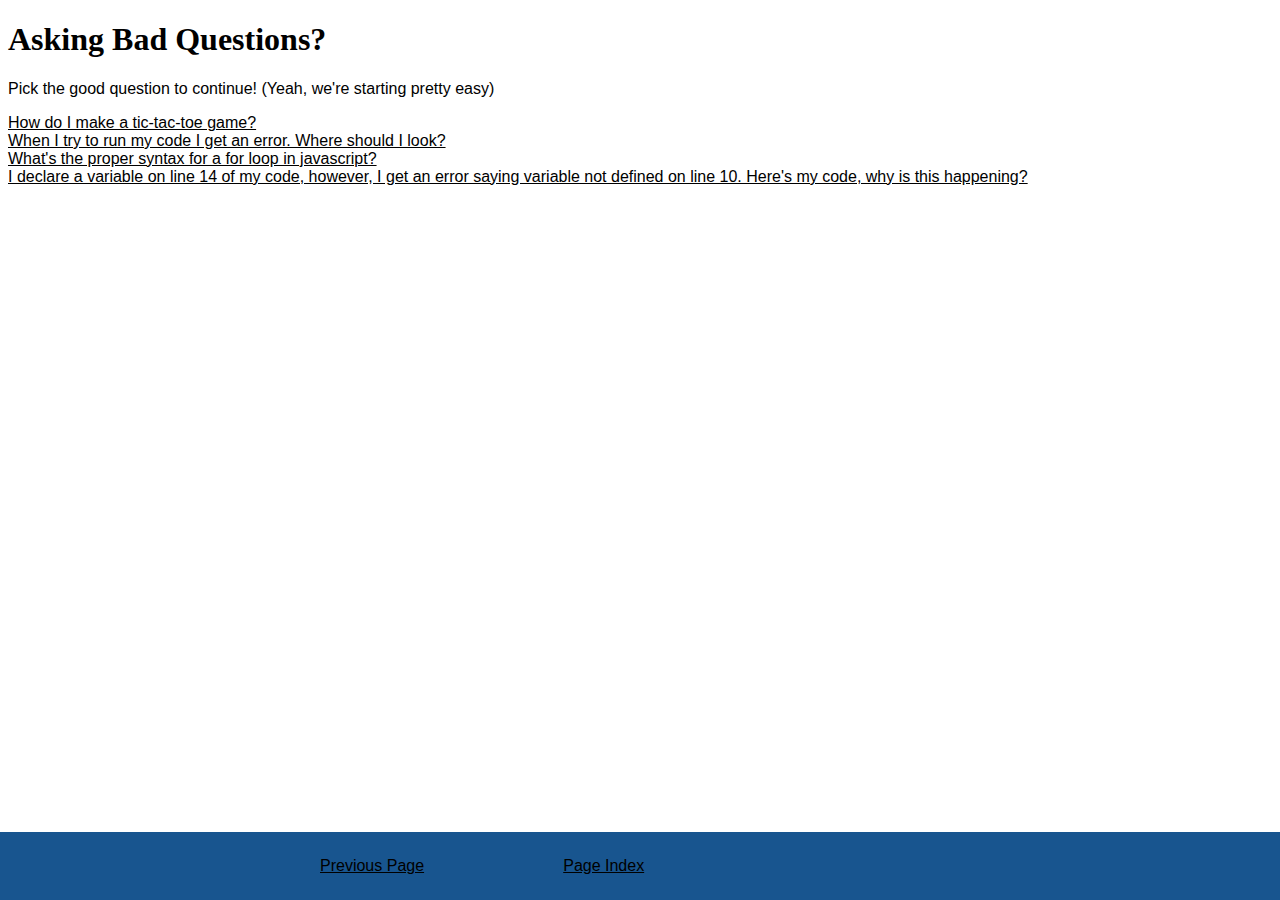
<file: pages/01_badQuestions/badQuestions.html>
<!DOCTYPE html>
<html lang="en">
<head>
    <meta charset="UTF-8">
    <meta http-equiv="X-UA-Compatible" content="IE=edge">
    <meta name="viewport" content="width=device-width, initial-scale=1.0">
    <title>Bad Questions</title>
    <link rel="stylesheet" href="../../style.css">
    <style>
        span {
            color: black;
            text-decoration: underline;
        }
        span:hover {
            color: red;
            cursor: pointer;
        }
        .hidden {
            visibility: hidden;
        }
    </style>


</head>
<body>
    <h1>Asking Bad Questions?</h1>
    <p>
        Pick the good question to continue! (Yeah, we're starting pretty easy)
        <li><span class="alert">How do I make a tic-tac-toe game?</span></li>
        <li><span class="alert">When I try to run my code I get an error. Where should I look?</span></li>
        <li><span class="alert">What's the proper syntax for a for loop in javascript?</span></li>
        <li><span class="unHide">I declare a variable on line 14 of my code, however, I get an error saying variable not defined on line 10. Here's my code, why is this happening?</span></li>

    </p>
    
    <footer>
        <a href="../../index.html">Previous Page</a>
        <a href="../pageList/pageList.html">Page Index</a>
        <a href="../02_GitHub/Github.html" class="hidden" id="next">Next Page</a>
    </footer>
    <script>
        const spans = document.querySelectorAll('.alert');
        spans.forEach(choice => choice.addEventListener('click', () => alert('Did you even try? Next wrong answer and I\'ll upload a virus.')));
        const unHide = document.querySelector('.unHide');
        const nextPage = document.getElementById('next');
        unHide.addEventListener('click', function() {
            nextPage.classList.remove("hidden");
            alert('Next Page available!')
        });
    </script>
</body>
</html>
</file>
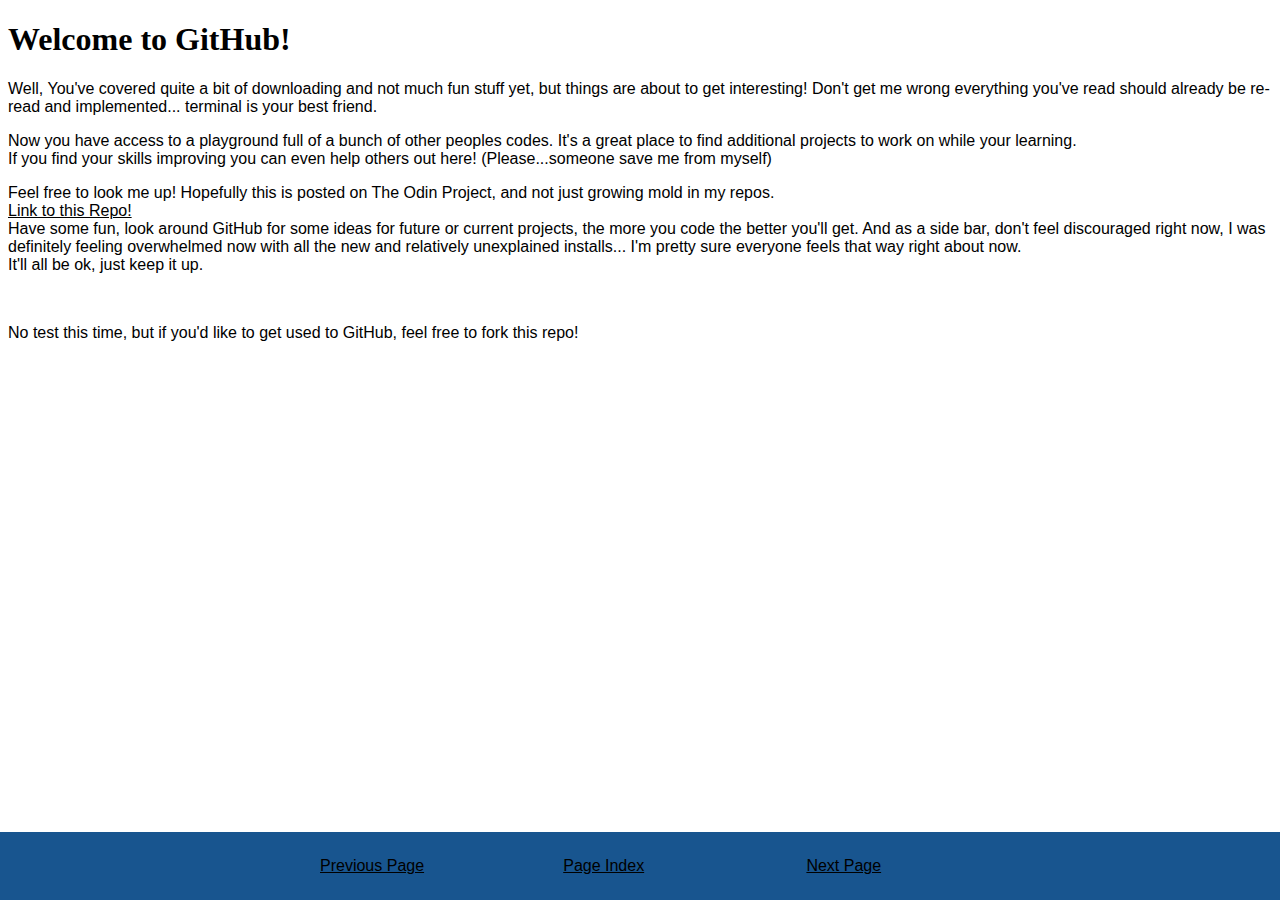
<file: pages/02_GitHub/Github.html>
<!DOCTYPE html>
<html lang="en">
<head>
    <meta charset="UTF-8">
    <meta http-equiv="X-UA-Compatible" content="IE=edge">
    <meta name="viewport" content="width=device-width, initial-scale=1.0">
    <link rel="stylesheet" href="../../style.css">
    <title>GitHub</title>
</head>
<body>
    <h1>Welcome to GitHub!</h1>
    <p>
        Well, You've covered quite a bit of downloading and not much fun stuff yet, but things are about to get interesting!
        Don't get me wrong everything you've read should already be re-read and implemented... terminal is your best friend.
    </p>
    <p>
        Now you have access to a playground full of a bunch of other peoples codes. It's a great place to find additional projects to work on while your learning.<br>
        If you find your skills improving you can even help others out here! (Please...someone save me from myself)
    </p>
    <p>
        Feel free to look me up! Hopefully this is posted on The Odin Project, and not just growing mold in my repos.<br>
        <a href="https://github.com/Daver067/odin-project-game.git">Link to this Repo!</a><br>

        Have some fun, look around GitHub for some ideas for future or current projects, the more you code the better you'll get.

        And as a side bar, don't feel discouraged right now, I was definitely feeling overwhelmed now with all the new and relatively unexplained installs... 
        I'm pretty sure everyone feels that way right about now. 
        <br>
        It'll all be ok, just keep it up. 
    </p>
    <br>
    <p>No test this time, but if you'd like to get used to GitHub, feel free to fork this repo!</p>
    <footer>
        <a href="../01_badQuestions/badQuestions.html">Previous Page</a>
        <a href="../pageList/pageList.html">Page Index</a>
        <a href="../03_html1/03_html1.html">Next Page</a>
    </footer>
</body>
</html>
</file>
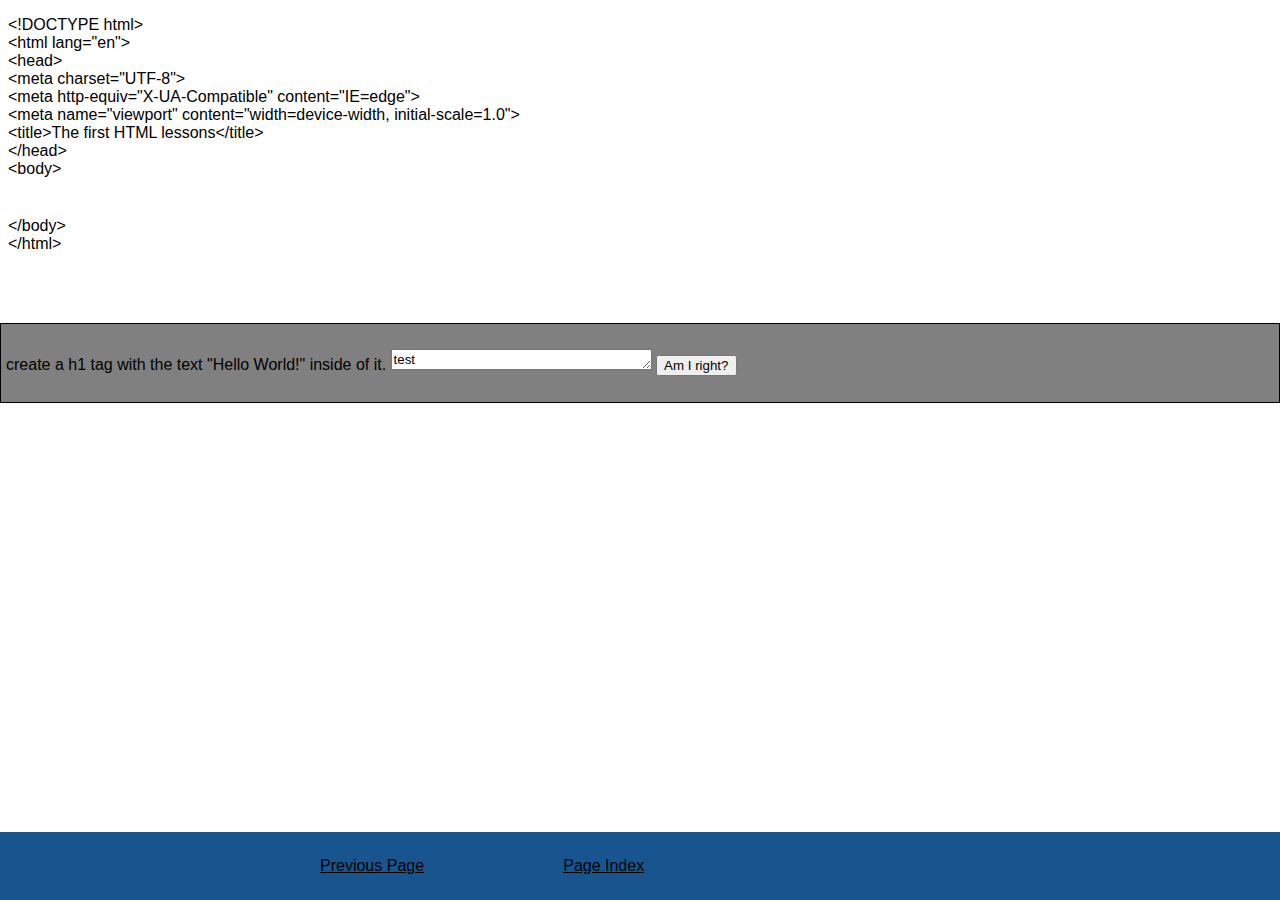
<file: pages/03_html1/03_html1.html>
<!DOCTYPE html>
<html lang="en">
<head>
    <meta charset="UTF-8">
    <meta http-equiv="X-UA-Compatible" content="IE=edge">
    <meta name="viewport" content="width=device-width, initial-scale=1.0">
    <title>The first HTML lessons</title>
    <link rel="stylesheet" href="../../style.css">
    <style>
    .grey {
        background-color: grey;
        border: black solid 1px;
        padding: 25px 5px 10px 5px;
        margin: auto;
        left: 0;
        width: 100%;
        height: 80px;
        position: absolute;
        box-sizing: border-box;
    }

    .hidden {
        visibility: hidden;
    }
    </style>
</head>
<body>

    <p>
        &lt;!DOCTYPE html&gt;   <br>
        &lt;html lang="en"&gt;  <br>
        &lt;head&gt;    <br>
            &lt;meta charset="UTF-8"&gt;    <br>
            &lt;meta http-equiv="X-UA-Compatible" content="IE=edge"&gt; <br>
            &lt;meta name="viewport" content="width=device-width, initial-scale=1.0"&gt;    <br>
            &lt;title&gt;The first HTML lessons&lt;/title&gt; <br>
        &lt;/head&gt;   <br>
        &lt;body&gt;    <br>
            <br>
            <h1></h1>
            



        &lt;/body&gt;   <br>
        &lt;/html&gt;   <br>
    </p>

<br><br><br>


    <p class="grey">
        <label for="h1TextArea">create a h1 tag with the text "Hello World!" inside of it.</label>
        <textarea name="h1TextArea" id="h1TextArea" cols="30" rows="1">test</textarea>
        <button>Am I right?</button>
        
    </p>
    <footer>
        <a href="../02_GitHub/Github.html">Previous Page</a>
        <a href="../pageList/pageList.html">Page Index</a>
        <a href="" class="hidden" id="next">Next Page</a>
    </footer>

    <script defer>
        const h1 = document.querySelector('h1');
        const btn = document.querySelector('button');
        const nextPage = document.getElementById('next');
        let textArea = document.querySelector('textarea').value;

        btn.addEventListener('click', function(){
            textArea = document.querySelector('textarea').value;
        if (textArea == '<h1>Hello World!</h1>') {
            h1.textContent = "<h1>Hello World!</h1>";
            nextPage.classList.remove("hidden");
        }
        else {
            h1.textContent = 'not quite right... make sure it\'s a case sensitive match'
        }
    
    });
        
    </script>
</body>
</html>
</file>
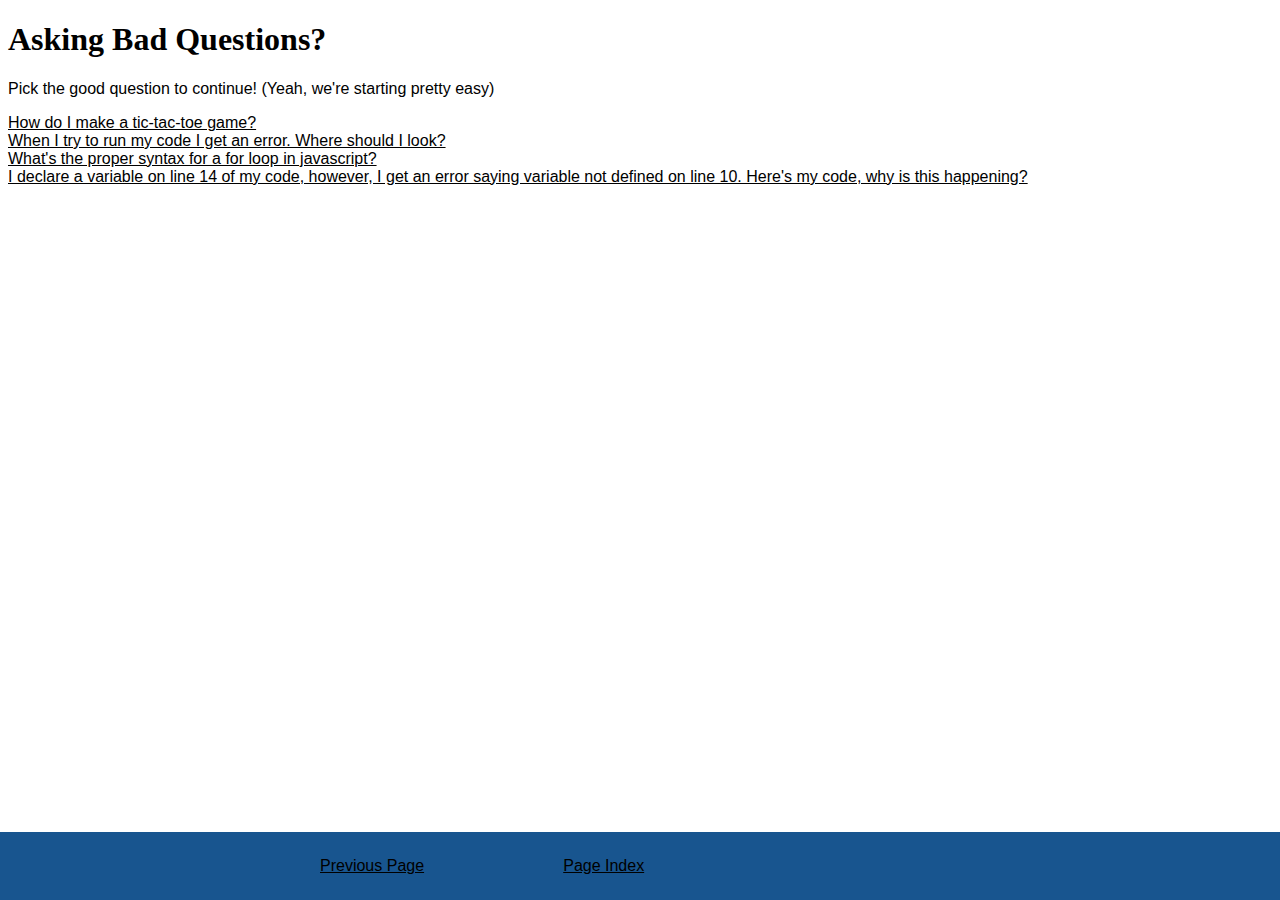
<file: pages/badQuestions/badQuestions.html>
<!DOCTYPE html>
<html lang="en">
<head>
    <meta charset="UTF-8">
    <meta http-equiv="X-UA-Compatible" content="IE=edge">
    <meta name="viewport" content="width=device-width, initial-scale=1.0">
    <title>Bad Questions</title>
    <link rel="stylesheet" href="../../style.css">
    <style>
        span {
            color: black;
            text-decoration: underline;
        }
        span:hover {
            color: red;
            cursor: pointer;
        }
        .hidden {
            visibility: hidden;
        }
    </style>


</head>
<body>
    <h1>Asking Bad Questions?</h1>
    <p>
        Pick the good question to continue! (Yeah, we're starting pretty easy)
        <li><span class="alert">How do I make a tic-tac-toe game?</span></li>
        <li><span class="alert">When I try to run my code I get an error. Where should I look?</span></li>
        <li><span class="alert">What's the proper syntax for a for loop in javascript?</span></li>
        <li><span class="unHide">I declare a variable on line 14 of my code, however, I get an error saying variable not defined on line 10. Here's my code, why is this happening?</span></li>

    </p>
    
    <footer>
        <a href="../../index.html">Previous Page</a>
        <a href="../pageList/pageList.html">Page Index</a>
        <a href="../GitHub/GitHub.html" class="hidden" id="next">Next Page</a>
    </footer>
    <script>
        const spans = document.querySelectorAll('.alert');
        spans.forEach(choice => choice.addEventListener('click', () => alert('Did you even try? Next wrong answer and I\'ll upload a virus.')));
        const unHide = document.querySelector('.unHide');
        const nextPage = document.getElementById('next');
        unHide.addEventListener('click', function() {
            nextPage.classList.remove("hidden");
            alert('Next Page available!')
        });
    </script>
</body>
</html>
</file>
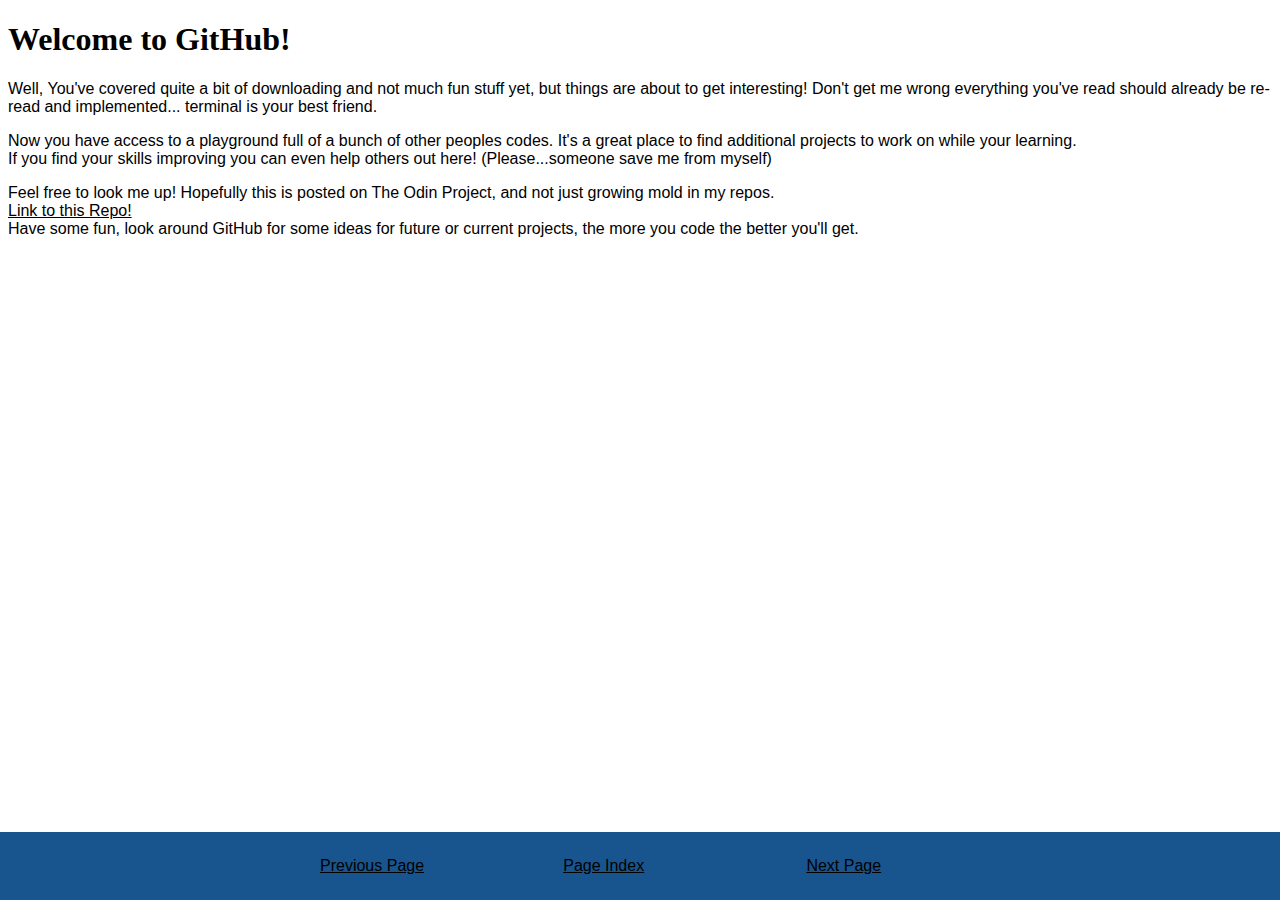
<file: pages/GitHub/Github.html>
<!DOCTYPE html>
<html lang="en">
<head>
    <meta charset="UTF-8">
    <meta http-equiv="X-UA-Compatible" content="IE=edge">
    <meta name="viewport" content="width=device-width, initial-scale=1.0">
    <link rel="stylesheet" href="../../style.css">
    <title>GitHub</title>
</head>
<body>
    <h1>Welcome to GitHub!</h1>
    <p>
        Well, You've covered quite a bit of downloading and not much fun stuff yet, but things are about to get interesting!
        Don't get me wrong everything you've read should already be re-read and implemented... terminal is your best friend.
    </p>
    <p>
        Now you have access to a playground full of a bunch of other peoples codes. It's a great place to find additional projects to work on while your learning.<br>
        If you find your skills improving you can even help others out here! (Please...someone save me from myself)
    </p>
    <p>
        Feel free to look me up! Hopefully this is posted on The Odin Project, and not just growing mold in my repos.<br>
        <a href="https://github.com/Daver067/odin-project-game.git">Link to this Repo!</a><br>

        Have some fun, look around GitHub for some ideas for future or current projects, the more you code the better you'll get.
    </p>
    <footer>
        <a href="../badQuestions/badQuestions.html">Previous Page</a>
        <a href="../pageList/pageList.html">Page Index</a>
        <a href="">Next Page</a>
    </footer>
</body>
</html>
</file>
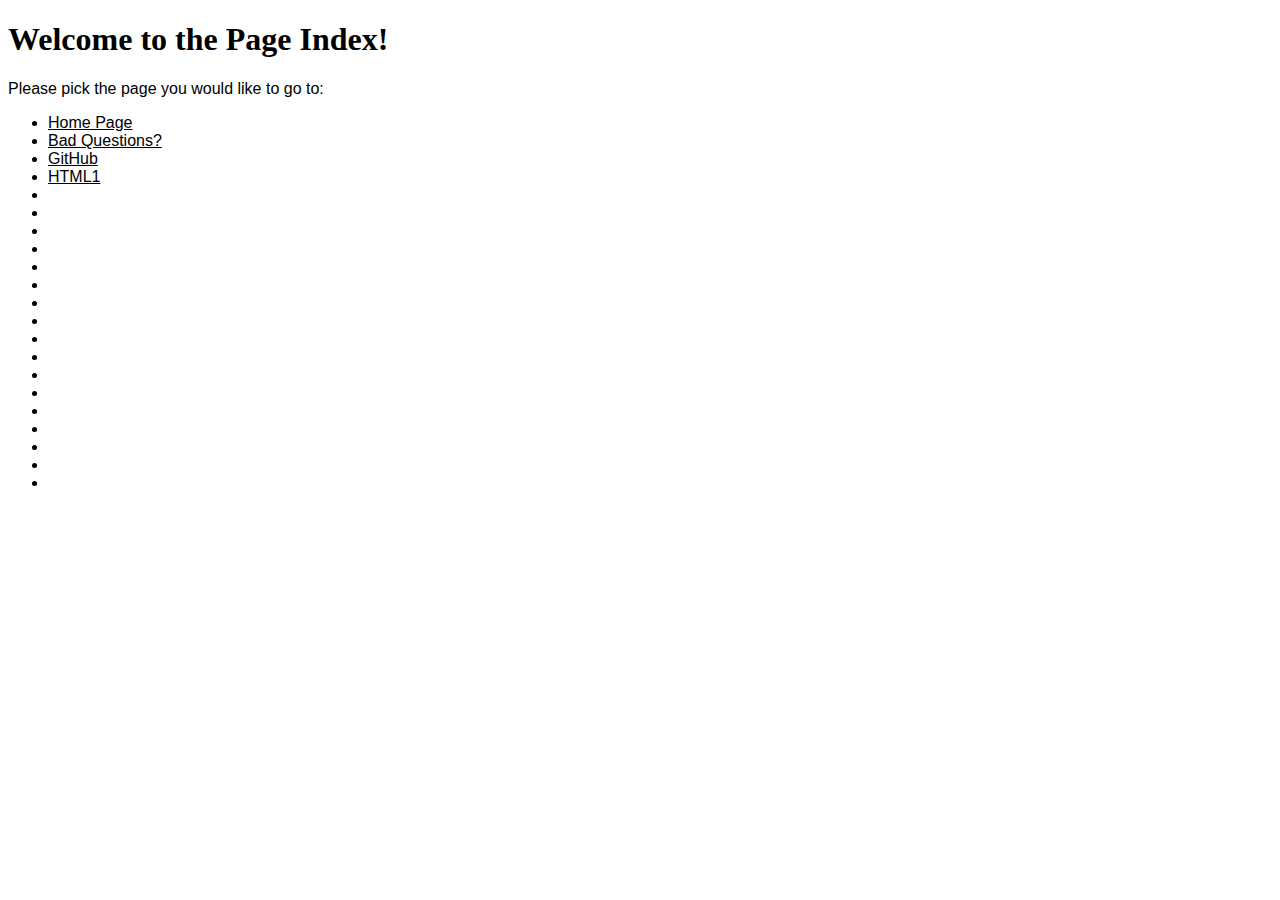
<file: pages/pageList/pageList.html>
<!DOCTYPE html>
<html lang="en">
<head>
    <link rel="stylesheet" href="../../style.css">
    <meta charset="UTF-8">
    <meta http-equiv="X-UA-Compatible" content="IE=edge">
    <meta name="viewport" content="width=device-width, initial-scale=1.0">
    <title>Pages Index</title>
</head>
<body>
    <h1>Welcome to the Page Index!</h1>
    <p>Please pick the page you would like to go to:
        <ul>
            <li><a href="../../index.html">Home Page</a></li>
            <li><a href="../01_badQuestions/badQuestions.html">Bad Questions?</a></li>
            <li><a href="../02_GitHub/Github.html">GitHub</a></li>
            <li><a href="../03_html1/03_html1.html">HTML1</a></li>
            <li><a href=""></a></li>
            <li><a href=""></a></li>
            <li><a href=""></a></li>
            <li><a href=""></a></li>
            <li><a href=""></a></li>
            <li><a href=""></a></li>
            <li><a href=""></a></li>
            <li><a href=""></a></li>
            <li><a href=""></a></li>
            <li><a href=""></a></li>
            <li><a href=""></a></li>
            <li><a href=""></a></li>
            <li><a href=""></a></li>
            <li><a href=""></a></li>
            <li><a href=""></a></li>
            <li><a href=""></a></li>
            <li><a href=""></a></li>
        </ul>

    </p>
    
</body>
</html>
</file>
<file: style.css>
* {
    font-family: 'Trebuchet MS', 'Lucida Sans Unicode', 'Lucida Grande', 'Lucida Sans', Arial, sans-serif;
}

h1 {
    font-family: Georgia, 'Times New Roman', Times, serif;
}

a:link,
a:visited,
a:active {
    color: black;
}

a:hover {
    color: red;
}



footer {
    display: flex;
    position: absolute;
    justify-content: center;
    gap: 7%;
    bottom: 0;
    left: 0;
    width: 100%;
    padding-top: 25px;
    padding-bottom: 25px;
    background-color: rgb(24, 85, 143);
}

footer>div {
    width: 12%;
}

footer>a {
    width: 12%;
}
</file>
